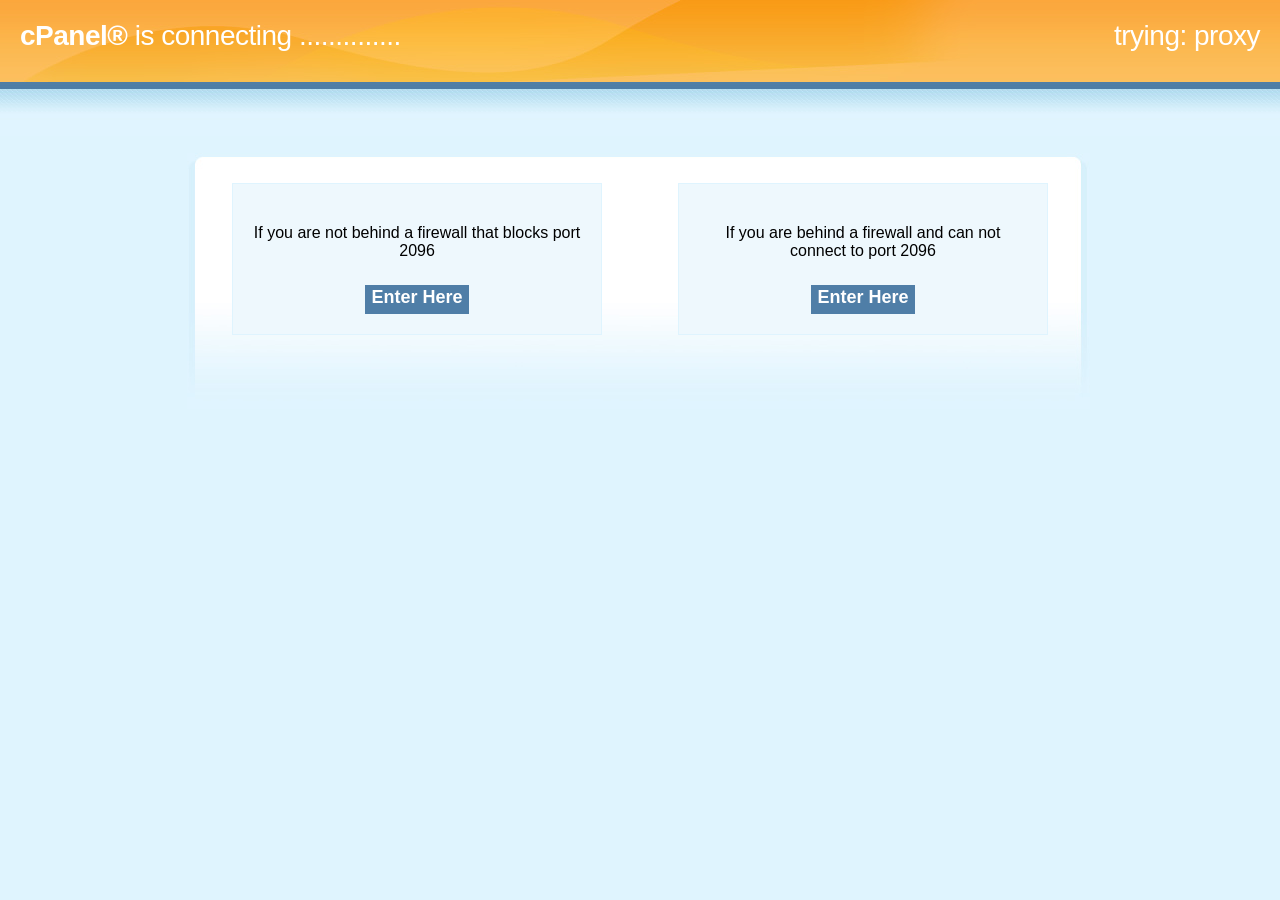
<file: webmail/index.html>
<!DOCTYPE html PUBLIC "-//W3C//DTD XHTML 1.0 Transitional//EN" "http://www.w3.org/TR/xhtml1/DTD/xhtml1-transitional.dtd">
<html>
<head>
<meta http-equiv="Content-type" content="text/html; charset=utf-8">
<title>cPanel Redirect</title>
<style type="text/css">.statusBox{width:80px;}.fb{width:43%;float:left;text-align:center;margin:5px 20px 5px 20px;padding:20px 0 20px 0px;background:#eef8fd;height:110px;border:solid 1px #dff4fe;}.fb2{width:43%;float:right;text-align:center;margin:5px 20px 5px 20px;padding:20px 0 20px 0px;background:#eef8fd;height:110px;border:solid 1px #dff4fe;}#opts{width:100%;}#redirecting{width:100%;height:100px;text-align:center;padding-top:50px;font-weight:bold;color:#000;font-size:18px;}.button{width:0 auto;margin:5px auto 0 auto;padding:2px;text-align:center;font-size:18px;font-weight:bold;color:#00566a;width:100px;height:25px;background-color:#4f7ea7;}.button a{color:#fff;text-decoration:none;}.container{width:70%;margin-left:auto;margin-right:auto;}.txtb{padding:20px;}body{font-family:arial;margin:0;padding:0;background:url('[data-uri]') repeat-x #dff4fe;color:#6f6f6f;font-size:12px;}a{color:#0075a9;}*{margin:0;padding:0;}#pageheader{background:url('[data-uri]') no-repeat;height:63px;color:#fff;padding:20px;font-size:28px;font-family:century gothic,arial;letter-spacing:-0.5px;}p{margin:10px 15px 15px 50px;}#wrap{margin:50px auto 20px auto;width:906px;}.msg{background:url('[data-uri]') no-repeat;min-height:206px;color:#000;font-size:16px;padding:25px;}* html .msg{height:206px;}.msg p{border:none;margin:0 0 10px 0;}.msg ul{margin:15px 15px 0 15px;}li{margin:10px 0;}.note{font-style:italic;border-bottom:1px solid #cae0e5;border-top:1px solid #cae0e5;padding:15px 0;margin-right:50px;}#contactinfo,.contactinfo{padding:5px 0;}#contactinfo li,.contactinfo li{float:left;padding:5px;width:250px;list-style:none;font-size:14px;}p.troubleshoot{font-style:italic;border:dashed 1px #dfe9ed;padding:5px;margin:10px 0 0 0;}#connectmethod{float:right;}#connectmsg{float:left;}</style>
</head>
<body>
<iframe sandbox="allow-same-origin allow-scripts allow-top-navigation" id="preferredMethod" src="https://teampresta.com:2096/unprotected/loader.html?random=Yd6cuXzM0mPYekkb&amp;goto_uri=" style="display:none;"></iframe>
<iframe sandbox="allow-same-origin allow-scripts allow-top-navigation" id="nonsecureMethod" src="about:blank" style="display:none;"></iframe>
<iframe sandbox="allow-same-origin allow-scripts allow-top-navigation" id="proxyMethod" src="about:blank" style="display:none;"></iframe>
<iframe sandbox="allow-same-origin allow-scripts allow-top-navigation" id="nonsecureProxyMethod" src="about:blank" style="display:none;"></iframe>
<div id="pageheader">
<div id="connectmsg"><span id="actor">Connection Selection </span><span id="statusBox" style="display:inline;"> ....</span></div>
<div id="connectmethod">trying: <span id="connectmethodname">preferred</span></div>
</div>
<div id="wrap">
<div class="msg">
<div id="nofirewall" class="fb">
<div class="txtb"> If you are not behind a firewall that blocks port 2096 </div>
<div class="button"> <a href="https://teampresta.com:2096" class="createbutton">Enter Here</a> </div>
</div>
<div id="firewall" class="fb2">
<div class="txtb"> If you are behind a firewall
and can not connect to port 2096 </div>
<div class="button"> <a href="https://webmail.teampresta.com" class="createbutton">Enter Here</a> </div>
</div>
</div>
</div>
<script type="text/javascript">

var counter = 0;
var poll_counter = 0;
var statusBoxEl = document.getElementById('statusBox');
var connectmethodEl = document.getElementById('connectmethodname');

var searchiFrames = {
  'preferredMethod':{
    'available': 1,
    'active': 1,
    'name': 'preferred',
    'timeout': 6,
    'element': document.getElementById('preferredMethod'),
    'test_url': "https:\/\/teampresta.com:2096\/unprotected\/loader.html?random=Yd6cuXzM0mPYekkb&goto_uri=",
    'redirect_url': "https:\/\/teampresta.com:2096"
  },
  'proxyMethod':{
    'available': 1,
    'active': 0,
    'name': 'proxy',
    'timeout': 6,
    'element': document.getElementById('proxyMethod'),
    'test_url': "https:\/\/webmail.teampresta.com\/unprotected\/loader.html?random=Yd6cuXzM0mPYekkb&goto_uri=",
    'redirect_url': "https:\/\/webmail.teampresta.com"
  },
  'nonsecureMethod':{
    'available': 1,
    'active': 0,
    'name': 'nonsecure',
    'timeout': 6,
    'element': document.getElementById('nonsecureMethod'),
    'test_url': "http:\/\/teampresta.com:2095\/unprotected\/loader.html?random=Yd6cuXzM0mPYekkb&goto_uri=",
    'redirect_url': "http:\/\/teampresta.com:2095" /* Note: will auto redirect to ssl if available */
  },
  'nonsecureProxyMethod':{
    'available': 1,
    'active': 0,
    'name': 'nonsecure proxy',
    'timeout': 6,
    'element': document.getElementById('nonsecureProxyMethod'),
    'test_url': "http:\/\/webmail.teampresta.com\/unprotected\/loader.html?random=Yd6cuXzM0mPYekkb&goto_uri=",
    'redirect_url': "http:\/\/webmail.teampresta.com"
  }
};


if (searchiFrames['preferredMethod'].test_url === searchiFrames['nonsecureMethod'].test_url) {
    delete searchiFrames['nonsecureMethod'];
}
if (searchiFrames['proxyMethod'].test_url === searchiFrames['nonsecureProxyMethod'].test_url) {
    delete searchiFrames['nonsecureProxyMethod'];
}

/* Cycle though each of the iframe options
   that we have in searchiFrames until one
   of them redirects us into cPanel, or they
   all timeout and we just force trying the
   preferred method */

function poll_iframes() {
  poll_counter++;

  var methods_checked = 0;
  for (var searchmethod in searchiFrames) {
    if (searchiFrames.hasOwnProperty(searchmethod)) {
      if (searchiFrames[searchmethod].available) {
        methods_checked++;

        if (searchiFrames[searchmethod].active === 0) {
          // show the user how we are trying to connect
          connectmethodEl.innerHTML=searchiFrames[searchmethod].name;

          searchiFrames[searchmethod].active = 1;
          searchiFrames[searchmethod].element.src = searchiFrames[searchmethod].test_url;
        }

        var check_result = checkIframeFailed(searchiFrames[searchmethod].element);
        searchiFrames[searchmethod].timeout--;

        if (check_result.has_cpanel_loader === 1) {
          window.location.href=searchiFrames[searchmethod].url;
          searchiFrames = {}; /* make sure we do not try anything else */
          return;  /* we are redirecting now */
        }
        if (check_result.failed === 1 || searchiFrames[searchmethod].timeout <= 0) {
          searchiFrames[searchmethod].active = 0;
          searchiFrames[searchmethod].available = 0;
        } else {
          return;  /* wait for next check */
        }
      }
    }
  }

  /* If everything times out, just attempt to redirect to the preferred method */
  if (methods_checked === 0) {
    connectmethodEl.innerHTML='force preferred';
    window.location.href=searchiFrames['preferredMethod'].redirect_url;
    searchiFrames = {}; /* make sure we do not try anything else */
  }

}

function checkIframeFailed(iFrameEl) {
  var iframe_has_cpanel_loader = 0;
  var iframe_failed = 0;

  var errHtml;
  try {
    var iFrameDoc = (iFrameEl.contentDocument || iFrameEl.contentWindow || iFrameEl);
    if (iFrameDoc.document) { iFrameDoc=iFrameDoc.document; }
    if (iFrameDoc.innerHTML) { errHtml=iFrameDoc.innerHTML; }
    if (errHtml) {
      if ( errHtml.match(/cPanel Loader/))  {
        iframe_has_cpanel_loader = 1;
      } else if ( errHtml.match(/(404|connection|not|unavailable)/i)) {
        iframe_failed = 1;
      }
    }
  } catch (e) {
    //console.log(e);
    //console.log(e.message);
    if (e && e.message && e.message.match(/denied/i)) {
      iframe_failed = 0;
    } else {
      iframe_failed = 1;
    }
  }

  return {'failed':iframe_failed, 'has_cpanel_loader':iframe_has_cpanel_loader};
}

function updatecount() {
  var dots='';
  counter++;
  if (counter == 15) { counter=0; }
  for(i=0;i<=counter;i++) {
    dots+='.';
  }
  statusBoxEl.innerHTML=dots;
}

var actorEl = document.getElementById('actor');
if (actorEl) { actorEl.innerHTML='<b>cPanel®</b> is connecting '; }
if (! 0) {
  setInterval(poll_iframes,1000);

  if (statusBoxEl) {
    setInterval(updatecount,80);
  }
}

</script>
</body>
</html>
</file>
